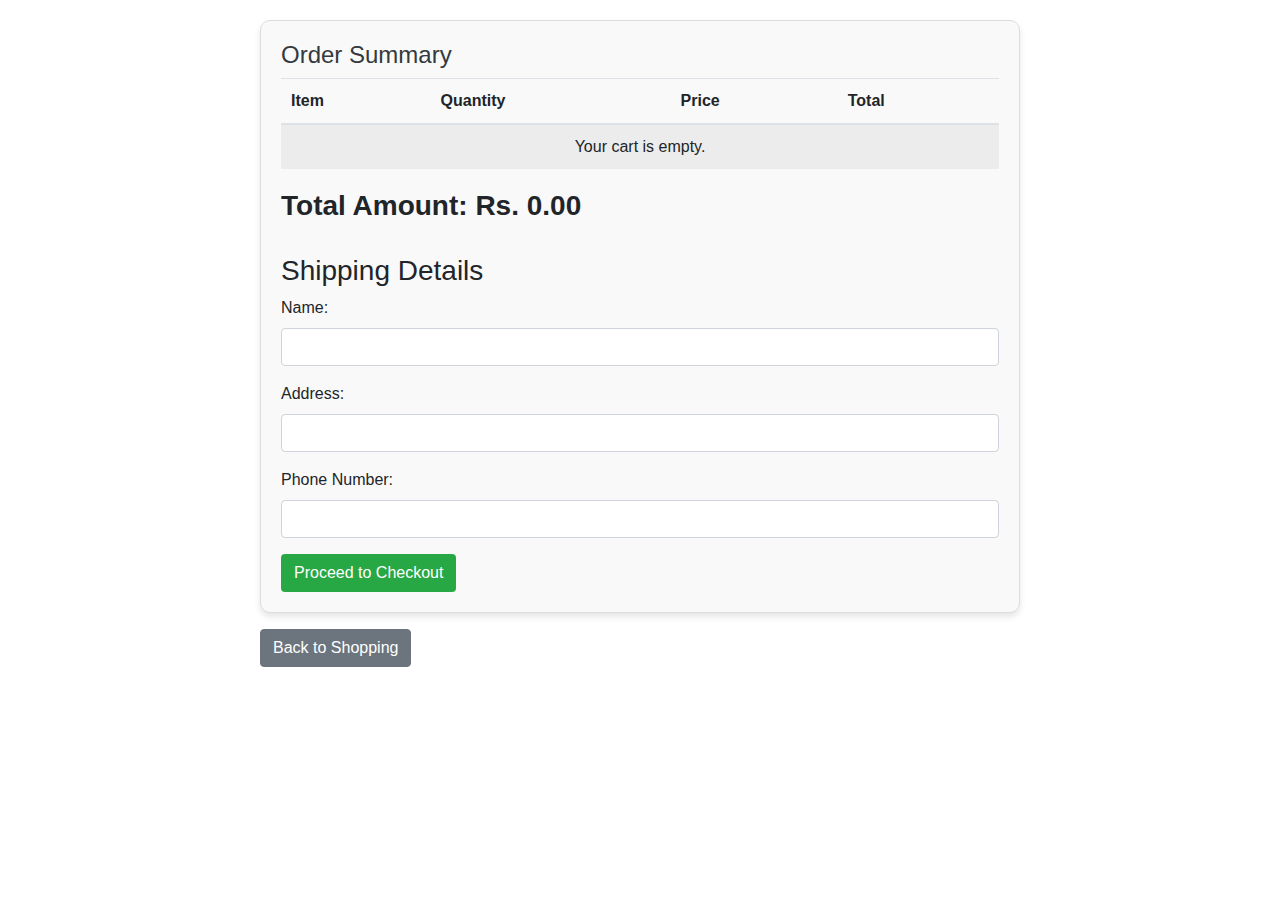
<file: checkout.html>
<!DOCTYPE html>
<html lang="en">
<head>
  <meta charset="UTF-8">
  <meta name="viewport" content="width=device-width, initial-scale=1.0">
  <title>Checkout</title>
  <link rel="stylesheet" href="https://stackpath.bootstrapcdn.com/bootstrap/4.5.2/css/bootstrap.min.css">
  <style>
    .checkout-container {
      max-width: 800px;
      margin: 0 auto;
      padding: 20px;
    }
    .order-summary-card {
      border: 1px solid #ddd;
      border-radius: 10px;
      box-shadow: 0 4px 6px rgba(0, 0, 0, 0.1);
      padding: 20px;
      background-color: #f9f9f9;
    }
    .order-summary-card h2 {
      font-size: 1.5rem;
      color: #343a40;
    }
    .order-summary-card table {
      width: 100%;
      margin-bottom: 20px;
    }
    .order-summary-card table th,
    .order-summary-card table td {
      padding: 10px;
      text-align: left;
    }
    .order-summary-card .total {
      font-weight: bold;
    }
    .btn-custom {
      background-color: #28a745;
      color: white;
    }
    .btn-custom:hover {
      background-color: #218838;
    }
  </style>
</head>
<body>
  <div class="container checkout-container">
    <div class="order-summary-card">
      <h2>Order Summary</h2>
      <table class="table table-striped">
        <thead>
          <tr>
            <th>Item</th>
            <th>Quantity</th>
            <th>Price</th>
            <th>Total</th>
          </tr>
        </thead>
        <tbody id="order-summary">
          <!-- Order summary will be populated by JavaScript -->
        </tbody>
      </table>
      <div class="d-flex justify-content-between">
        <h3 class="total">Total Amount: Rs. <span id="total-amount">0.00</span></h3>
      </div>
      <form id="checkout-form">
        <h3 class="mt-4">Shipping Details</h3>
        <div class="form-group">
          <label for="name">Name:</label>
          <input type="text" class="form-control" id="name" required>
        </div>
        <div class="form-group">
          <label for="address">Address:</label>
          <input type="text" class="form-control" id="address" required>
        </div>
        <div class="form-group">
          <label for="phone">Phone Number:</label>
          <input type="tel" class="form-control" id="phone" required>
        </div>
        <button type="submit" class="btn btn-custom">Proceed to Checkout</button>
      </form>
    </div>
    <a href="products.html" class="btn btn-secondary mt-3">Back to Shopping</a>
  </div>

  <script>
    document.addEventListener("DOMContentLoaded", function () {
      const cartItems = JSON.parse(localStorage.getItem("cart")) || [];
      const orderSummaryElement = document.getElementById("order-summary");
      const totalAmountElement = document.getElementById("total-amount");

      if (cartItems.length === 0) {
        orderSummaryElement.innerHTML = "<tr><td colspan='4' class='text-center'>Your cart is empty.</td></tr>";
        totalAmountElement.textContent = "0.00";
        return;
      }

      let totalAmount = 0;

      cartItems.forEach((item) => {
        const row = document.createElement("tr");
        const itemTotal = (item.price * item.quantity).toFixed(2);

        row.innerHTML = `
          <td>${item.title}</td>
          <td>${item.quantity}</td>
          <td>Rs. ${item.price.toFixed(2)}</td>
          <td>Rs. ${itemTotal}</td>
        `;
        orderSummaryElement.appendChild(row);

        totalAmount += item.price * item.quantity;
      });

      totalAmountElement.textContent = totalAmount.toFixed(2);
    });

    document.getElementById("checkout-form").addEventListener("submit", function(event) {
      event.preventDefault(); // Prevent the default form submission
      
      // Extract form data
      const name = document.getElementById("name").value;
      const address = document.getElementById("address").value;
      const phone = document.getElementById("phone").value;

      // Validate form data (basic example)
      if (name && address && phone) {
        // Clear cart
        localStorage.removeItem("cart");

        // Show thank you message
        alert("Thank you for your purchase! We will deliver your order soon.");

        // Redirect to thank you page
        window.location.href = "thankyou.html";
      } else {
        alert("Please fill out all fields.");
      }
    });
  </script>
</body>
</html>
</file>
